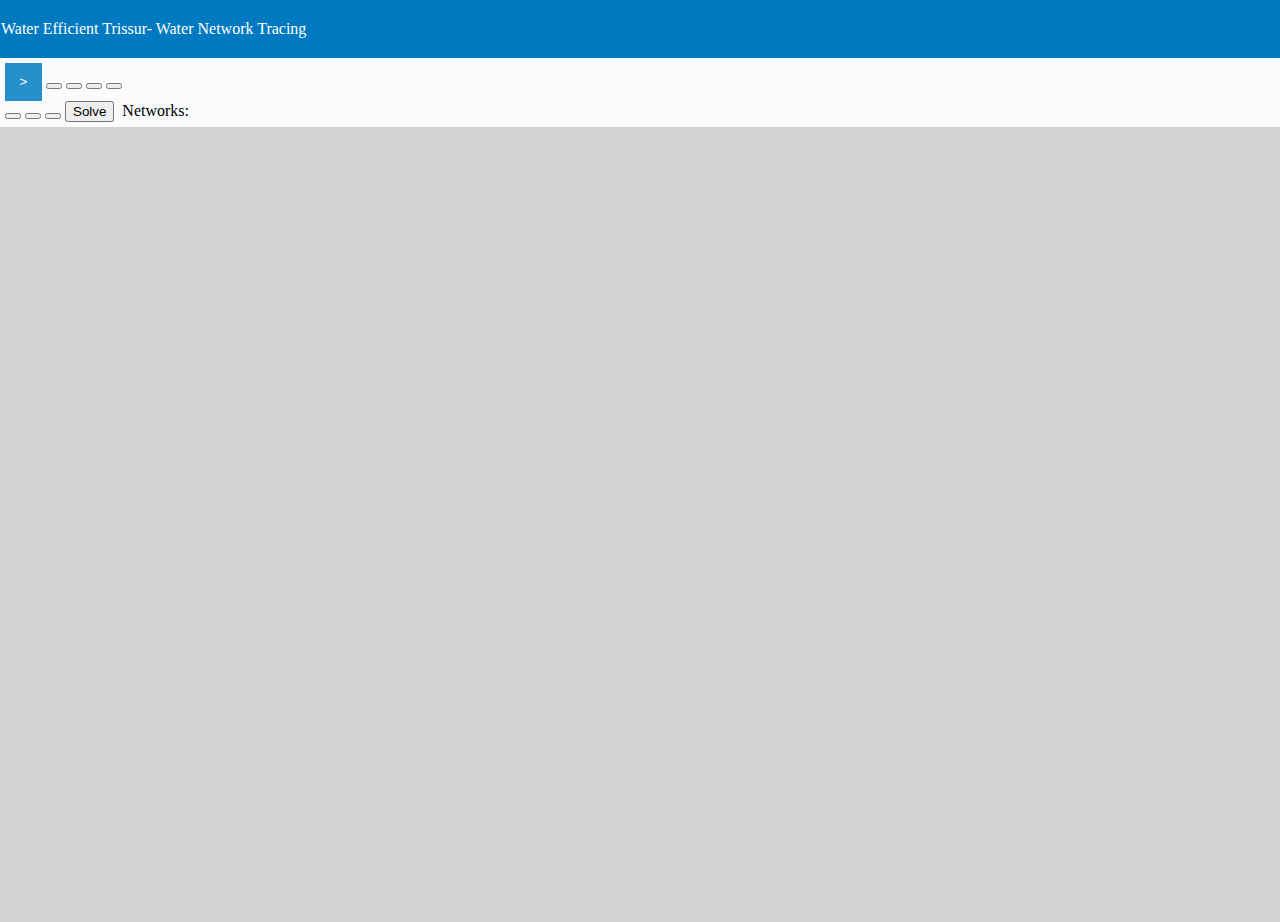
<file: Tracing/index.html>
<!DOCTYPE HTML PUBLIC "-//W3C//DTD HTML 4.01//EN" "http://www.w3.org/TR/html4/strict.dtd">
<html>
<head>
    <meta charset="utf-8" />
    <meta http-equiv="Content-Type" content="text/html; charset=utf-8"/>
    <meta http-equiv="X-UA-Compatible" content="IE=7, IE=9"/>
    <meta name="viewport" content="width=device-width,user-scalable=no"/>
    <!--The viewport meta tag is used to improve the presentation and behavior of the samples
      on iOS devices-->
    <meta name="viewport" content="initial-scale=1, maximum-scale=1,user-scalable=no"/>

    <title>Geometric Network</title>
    
    <link rel="stylesheet" href="https://js.arcgis.com/4.24/dijit/themes/nihilo/nihilo.css">
    <link rel="stylesheet" href="https://js.arcgis.com/4.24/esri/themes/light/main.css"/>
    <script src="https://js.arcgis.com/4.24/"></script>
    <link rel="stylesheet" href="css/layout.css"/>
    <link rel="stylesheet" href="css/button.css"/>
    <script type="text/javascript">var dojoConfig = {async: true};</script>
    <script type="text/javascript" src="js/config.js"></script>
    <script type="text/javascript" src="js/helper.js"></script>
    <script type="text/javascript" src="js/main.js"></script>  
</head>
<body class="nihilo">
  
  <div id="header">
    <p> Water Efficient Trissur- Water Network Tracing</p>
    <!--<button id="signInBtn">Sign In</button>-->
  </div>
  <div id="btnsdiv" data-methodflw="">
    <button id="resulthidden">></button>
    <button id="btnAddEdge" type="button" ></button>
    <button id="btnAddJunction" type="button"></button>
    <button id="btnBarrierEdge" type="button"></button>
    <button id="btnBarrierJunction" type="button"></button>
     <!--<label for="traceSolverType">Trace task:</label>-->
    <div id="traceSolverType"></div>
    <!--<label for="methodFlow">Method flow:</label>-->
    <!-- <div id="methodFlow"></div> -->
    <!--<label for="flowElements">Flow Elements:</label>-->
    <div id="flowElements" type="Select"></div>
    <button id="btnDwn" type="button" ></button>
    <button id="btnUps" type="button"></button> 
    <button id="btnCon" type="button"></button>

    <button id="btnSolve" type="button">Solve</button>
    <div id="ddbClears" style=" display: inline-block">
      <div id="mnuClear" data-dojo-type="dijit/Menu"></div>
    </div>
    <label for="geometricNetworks">Networks:</label>
    <div id="geometricNetworks" style=" display: inline-block"></div>
  </div>
  <div class="container">
    <div class="box" id="box1"style="overflow:scroll">

      <div id="objectIdDiv"  style="text-align: center;">Trace Results</div>
        <div class="loadercontainer" id="loaderContainer">Adding Results...
          <div class="loader" style="display: inline-block;"></div>
        </div>
        <div id="newDiv">Edges</div>
        <div id="displayEdges"></div>
        <div id="newDiv2">Junctions</div>
        <div id="displayJunctions"></div>

      </div>

    <div class="box" id="box2">
      <!-- Content for the second div -->
    
      <div id="map" ></div>
      
    </div>
  </div>
        
        
       
       
          
       
        <div id="customAlert" class="modal">
          <div class="modal-content"></div>
        </div>
       
        


</body>
</html>
</file>
<file: Tracing/css/layout.css>
html, body {
    height: 94%;
    width: 100%;
    margin: 0; /* Remove default margin */
    padding: 0; /* Remove default padding */

    
}

.container {
    display: flex;
    height: 100%;
  
  }
 
  #box1 {
    background-color: #f9fbfc;
    width: 400px;
    display: none; /* Initially hide this div */
    transition: opacity 5s ease;
  }

  #box2 {
    width: 100%;
  }

  #map {
    width: 100%;
    height: 100%;
    background-color: lightgray; /* Placeholder background color for the map */
  }
 

  .hidden {
    display: none; /* Initially hide this div */
  }
#header {
    width: 100%;
    height: 7%;
    padding: 5px;
      background-color: #0079c1;
      color: #fff;
      padding: 1px;
      text-align: center;
      display: flex;
      justify-content: space-between;
      align-items: center;
    }


#objectIdDiv {
   
  background-color: #0079c1;
    padding: 5px;
    border: 1px solid #ccc;
    color: #fff;
    
    }

#newDiv, #newDiv2 {
   
    background-color: rgb(255, 255, 255);
    padding: 5px;
    border-bottom: 1px solid #5f5b5b;
    
    }
   
  #displayEdges, #displayJunctions {
    background-color: rgb(255, 255, 255);
        display: none;
        padding: 8px; /* Optional: Add padding for better visual appearance */
        cursor: pointer;
        width: auto;
       
    }
</file>
<file: Tracing/css/button.css>
.barrierEdge
{
    background-image: url(../img/UtilityNetworkBarrierEdgeAddTool32.png);
    width: 31px;
    height: 31px;
}
.barrierJunction
{
    background-image: url(../img/UtilityNetworkBarrierJunctionAddTool32.png);
    width: 32px;
    height: 32px;
}
.addEdge
{
    background-image: url(../img/UtilityNetworkEdgeAddTool32.png);
    width: 32px;
    height: 32px;
}
.addJunction
{
    background-image: url(../img/UtilityNetworkJunctionAddTool32.png);
    width: 32px;
    height: 32px;
}

.solve
{
    background-image: url(../img/UtilityNetworkSolve32.png);
    width: 32px;
    height: 32px;
}

.dwntrc
{
    background-image: url(../img/icons8-down.png);
    
    width: 26px;
    height: 32px;
}

.uptrc
{
    background-image: url(../img/icons8-up.png);
    width: 26px;
    height: 32px;
}

.conctd
{
    background-image: url(../img/conctd.png);
    width: 29px;
    height: 32px;
}
.nihilo *
{
    outline: none;
   
}

/* Styles for the custom alert */
.modal {
    display: none;
    position: relative;
    z-index: 1;
    
    width: 100%;
    height: 100%;
    overflow: 'overflow-x';
    background-color: rgba(0,0,0,0.4);
}

.modal-content {
    background-color: rgb(111, 240, 111);
   
    border: 1px solid  #f0efef;
    width: 100%;

}

.loader {
    width: 10px;
    height: 10px;
    margin: 0 auto;
    border-top: 1px solid #292929;
    border-right: 1px solid #efefef;
    border-bottom: 1px solid #efefef;
    border-left: 1px solid #efefef;
    border-radius: 100px;
    animation: spin 1s infinite linear;
  }
  
  @keyframes spin {
    100% {
      transform: rotate(360deg);
    }
  }

#btnsdiv {
  background-color: #f9fbfc;
  padding: 5px;
}


#resulthidden
{

 
    background-color:  #007ac1d7;
    width: 37px;
    height: 38px;
    padding: 1px;
    cursor: pointer;
    border: #000000;
    color: white;
 
  }
</file>
